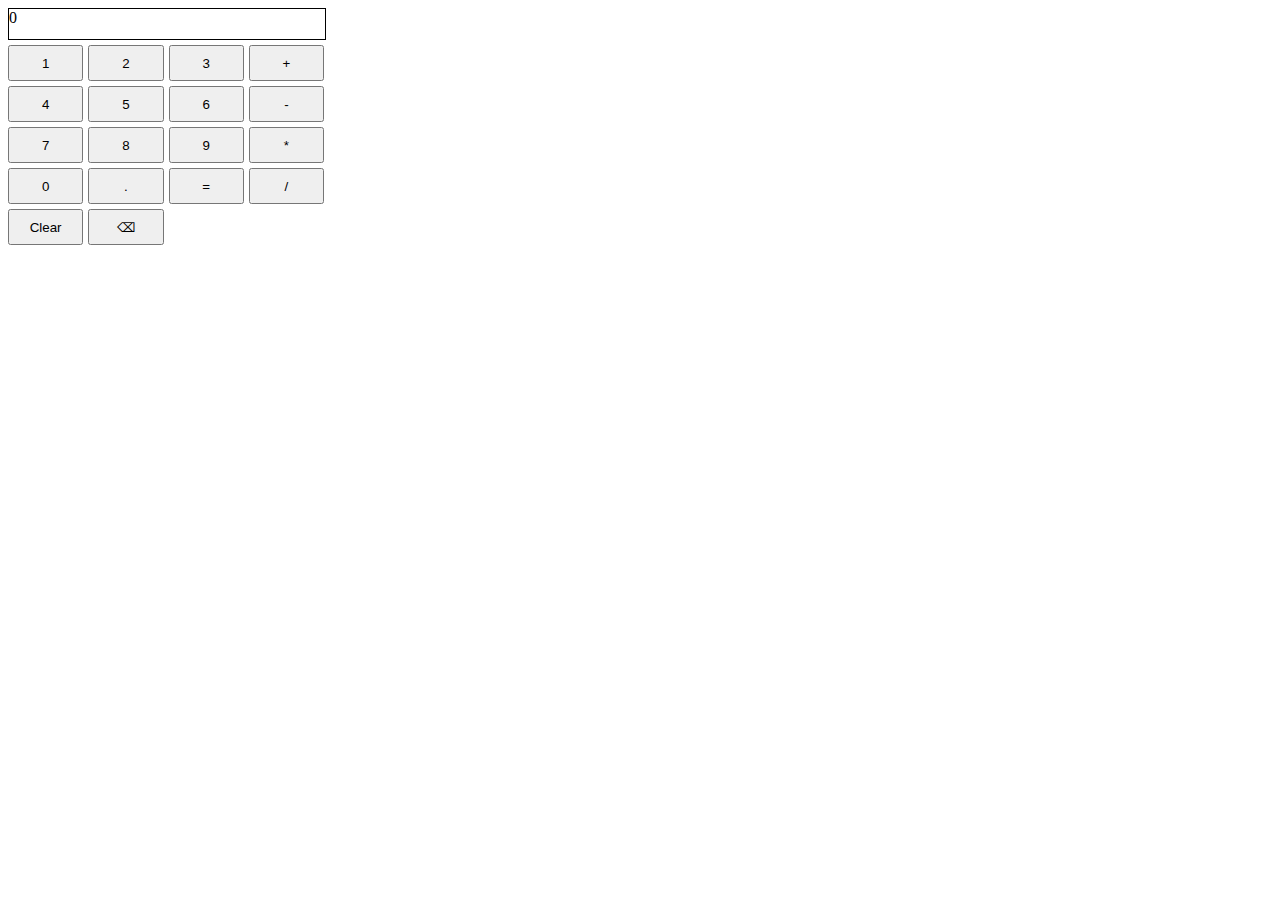
<file: index.html>
<!DOCTYPE html>
<html lang="en">
<head>
    <meta charset="UTF-8">
    <meta name="viewport" content="width=device-width, initial-scale=1.0">
    <title>Document</title>
    <link rel="stylesheet" href="calc.css">
</head>
<body>
    <div class="output"></div>
    <div class="icons">
        <button onclick="calculation(1)">1</button>
        <button onclick="calculation(2)">2</button>
        <button onclick="calculation(3)">3</button>
        <button onclick="calculation('+')">+</button>
        <button onclick="calculation(4)">4</button>
        <button onclick="calculation(5)">5</button>
        <button onclick="calculation(6)">6</button>
        <button onclick="calculation('-')">-</button>
        <button onclick="calculation(7)">7</button>
        <button onclick="calculation(8)">8</button>
        <button onclick="calculation(9)">9</button>
        <button onclick="calculation('*')">*</button>
        <button onclick="calculation(0)">0</button>
        <button onclick="calculation('.')">.</button>
        <button onclick="calculation('=')">=</button>
        <button onclick="calculation('/')">/</button>
        <button onclick="calculation('clear')">Clear</button>
        <button onclick="calculation('backspace')">⌫</button>

    </div>
    <script src="calc.js"></script>
</body>
</html>
</file>
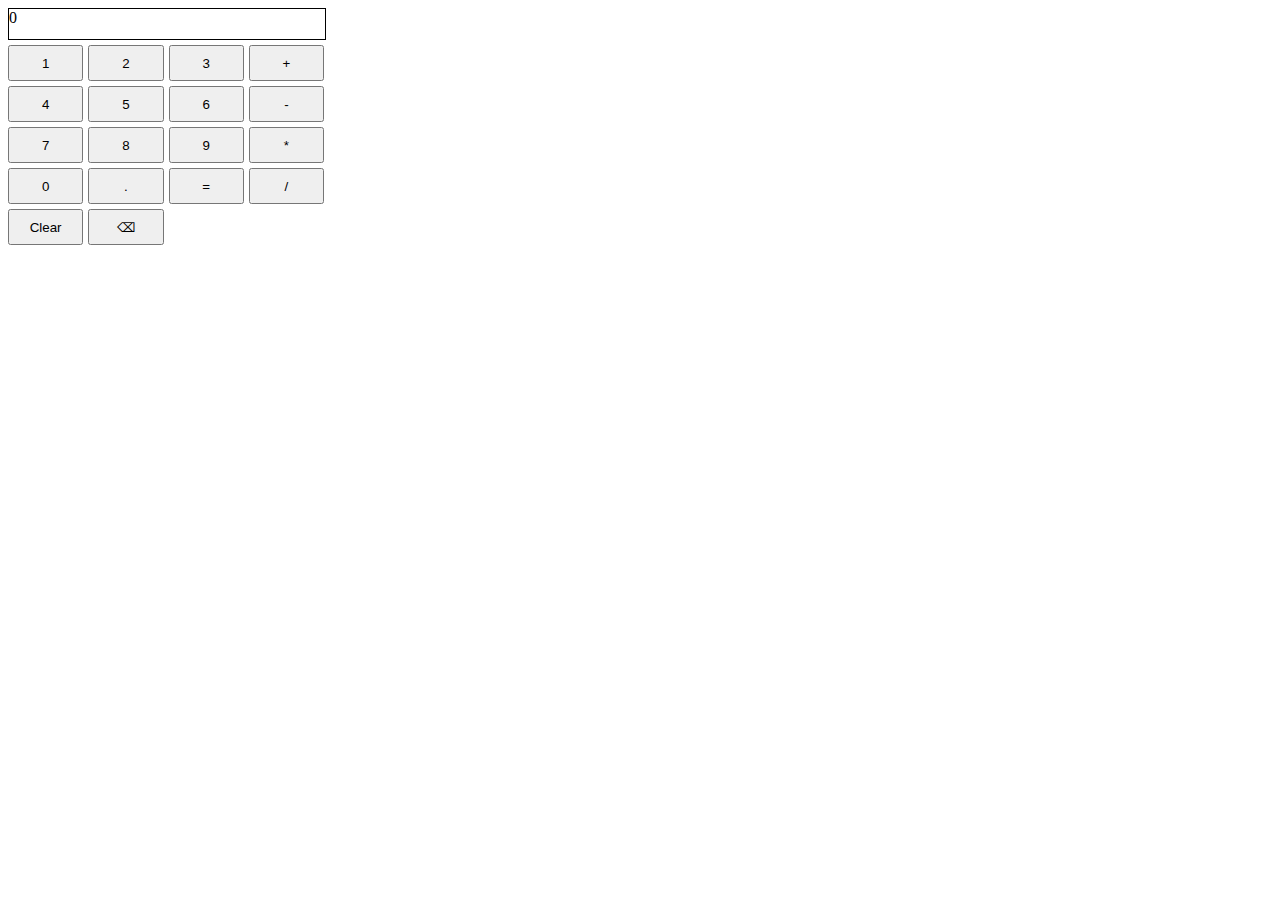
<file: calc.html>
<!DOCTYPE html>
<html lang="en">
<head>
    <meta charset="UTF-8">
    <meta name="viewport" content="width=device-width, initial-scale=1.0">
    <title>Document</title>
    <link rel="stylesheet" href="calc.css">
</head>
<body>
    <div class="output"></div>
    <div class="icons">
        <button onclick="calculation(1)">1</button>
        <button onclick="calculation(2)">2</button>
        <button onclick="calculation(3)">3</button>
        <button onclick="calculation('+')">+</button>
        <button onclick="calculation(4)">4</button>
        <button onclick="calculation(5)">5</button>
        <button onclick="calculation(6)">6</button>
        <button onclick="calculation('-')">-</button>
        <button onclick="calculation(7)">7</button>
        <button onclick="calculation(8)">8</button>
        <button onclick="calculation(9)">9</button>
        <button onclick="calculation('*')">*</button>
        <button onclick="calculation(0)">0</button>
        <button onclick="calculation('.')">.</button>
        <button onclick="calculation('=')">=</button>
        <button onclick="calculation('/')">/</button>
        <button onclick="calculation('clear')">Clear</button>
        <button onclick="calculation('backspace')">⌫</button>

    </div>
    <script src="calc.js"></script>
</body>
</html>
</file>
<file: calc.css>
.icons
{
    width:  25%;
    height: 200px;
    display: grid;
    grid-template-columns: repeat(4,1fr);
    gap: 5px;

    
}
.output
{
    min-height: 30px;
    border: 1px solid black;
    width: 25%;
    margin-bottom: 5px;
    overflow-wrap: break-word;
}
button
{
    cursor: pointer;
}
</file>
